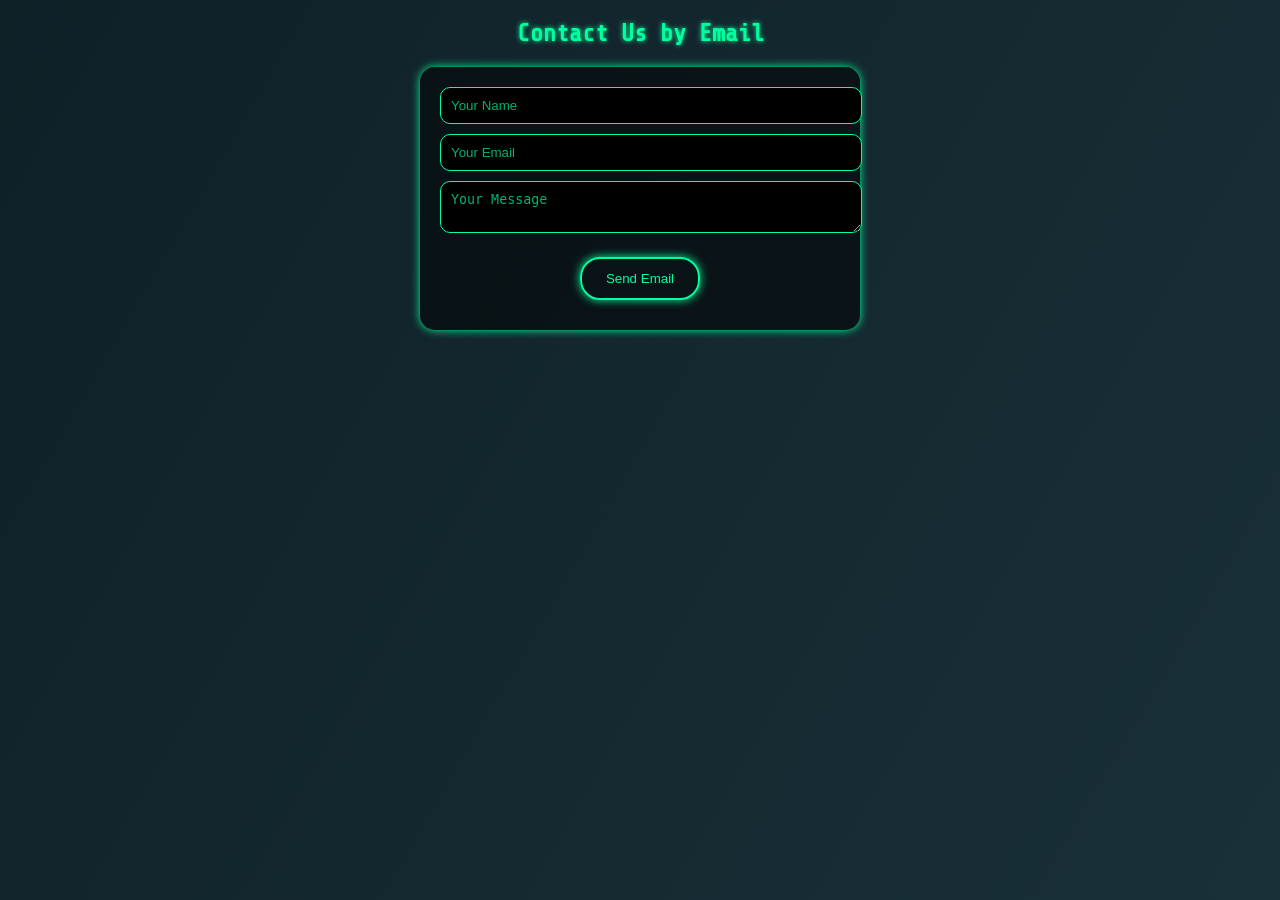
<file: contact.html>
<!DOCTYPE html>
<html lang="en">
<head>
  <meta charset="UTF-8">
  <title>Contact Us – MãLïK Uzair Mk</title>
  <link rel="stylesheet" href="style.css">
</head>
<body>
  <h2>Contact Us by Email</h2>
  <form action="contact.php" method="POST">
    <input type="text" name="name" placeholder="Your Name" required/>
    <input type="email" name="email" placeholder="Your Email" required/>
    <textarea name="message" placeholder="Your Message"></textarea>
    <button type="submit" class="btn">Send Email</button>
  </form>
</body>
</html>
</file>
<file: style.css>
@import url('https://fonts.googleapis.com/css2?family=Share+Tech+Mono&display=swap');

body {
  font-family: 'Share Tech Mono', monospace;
  background: linear-gradient(120deg, #0f2027, #203a43, #2c5364);
  background-size: 400% 400%;
  animation: gradientBG 15s ease infinite;
  color: #00ff9f;
  margin: 0;
  padding: 0;
  text-align: center;
}

@keyframes gradientBG {
  0% {background-position: 0% 50%;}
  50% {background-position: 100% 50%;}
  100% {background-position: 0% 50%;}
}

header {
  padding: 40px 20px;
  background: rgba(0, 0, 0, 0.7);
  border-bottom: 2px solid #00ff9f;
}

h1, h2, p {
  text-shadow: 0 0 5px #00ff9f;
}

.btn {
  background: transparent;
  color: #00ff9f;
  padding: 12px 24px;
  border: 2px solid #00ff9f;
  border-radius: 20px;
  text-decoration: none;
  margin: 10px;
  display: inline-block;
  position: relative;
  overflow: hidden;
  transition: all 0.3s ease;
  box-shadow: 0 0 10px #00ff9f;
}

.btn::before {
  content: "";
  position: absolute;
  top: 0;
  left: -100%;
  width: 100%;
  height: 100%;
  background: #00ff9f;
  transition: all 0.5s ease;
  z-index: 0;
}
.neon-text {
  font-size: 48px;
  color: #39ff14;
  font-family: 'Courier New', monospace;
  text-align: center;
  text-shadow:
    0 0 5px #39ff14,
    0 0 10px #39ff14,
    0 0 20px #39ff14,
    0 0 40px #39ff14;
  animation: flicker 2s infinite alternate;
  margin-top: 50px;
}

@keyframes flicker {
  0%, 19%, 21%, 23%, 25%, 54%, 56%, 100% {
    opacity: 1;
    text-shadow:
      0 0 5px #39ff14,
      0 0 10px #39ff14,
      0 0 20px #39ff14,
      0 0 40px #39ff14;
  }
  20%, 24%, 55% {
    opacity: 0.4;
    text-shadow: none;
  }
}

.btn:hover::before {
  left: 0;
}

.btn:hover {
  color: black;
  box-shadow: 0 0 20px #00ff9f, 0 0 40px #00ff9f;
}

.gallery {
  display: flex;
  flex-wrap: wrap;
  justify-content: center;
  margin: 20px;
}

.gate {
  margin: 10px;
  border: 1px solid #00ff9f;
  background: rgba(0, 0, 0, 0.5);
  padding: 10px;
  box-shadow: 0 0 10px #00ff9f;
  border-radius: 15px;
}

.gate img {
  width: 300px;
  height: auto;
  border: 2px solid #00ff9f;
  border-radius: 10px;
}

form {
  max-width: 400px;
  margin: 0 auto;
  padding: 20px;
  background: rgba(0, 0, 0, 0.5);
  box-shadow: 0 0 10px #00ff9f;
  border-radius: 15px;
}

input, textarea {
  width: 100%;
  padding: 10px;
  margin-bottom: 10px;
  border: 1px solid #00ff9f;
  background: black;
  color: #00ff9f;
  border-radius: 10px;
}

input::placeholder, textarea::placeholder {
  color: #00ff9f;
  opacity: 0.7;
}
  opacity: 0.7;
}
</file>
